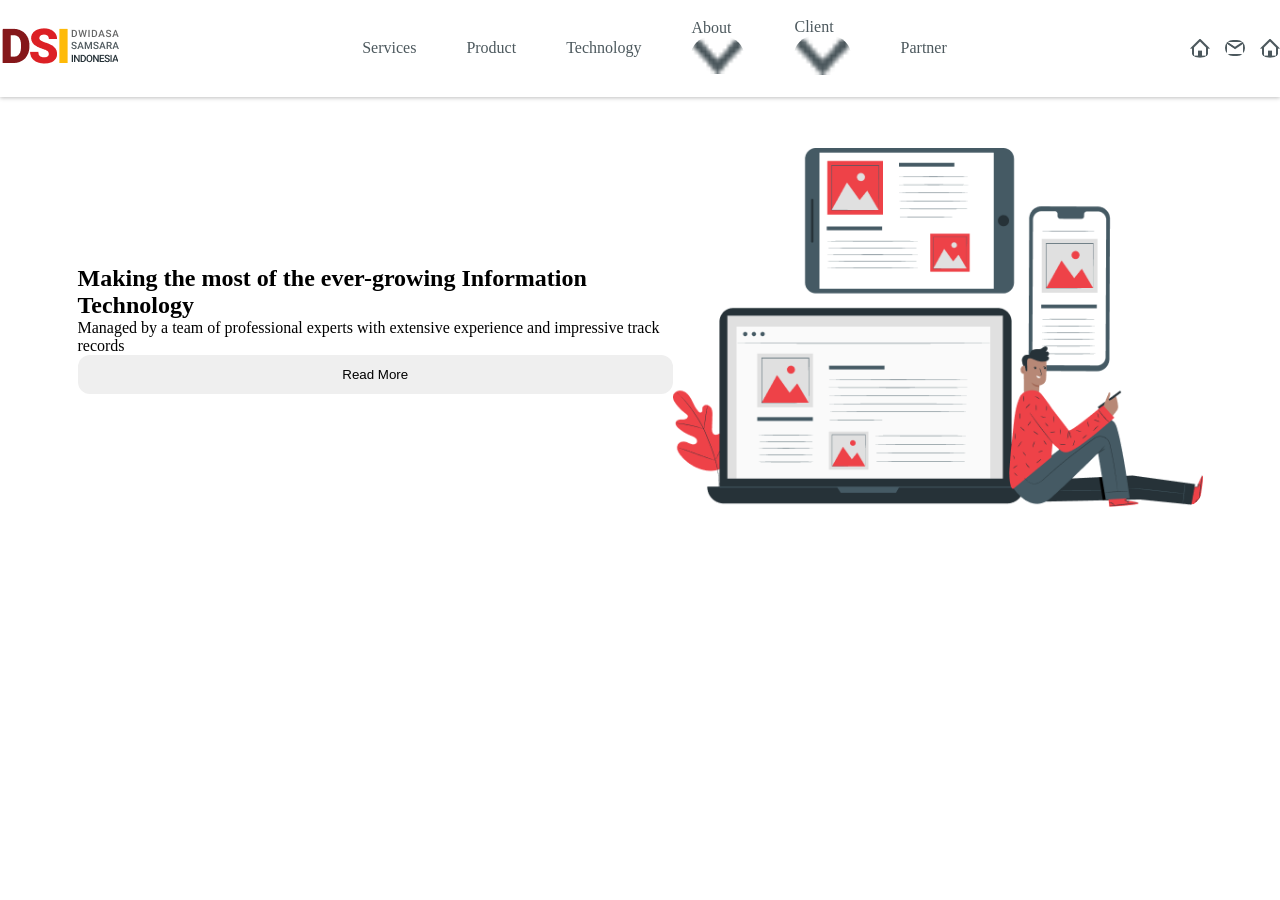
<file: index.html>
<!DOCTYPE html>
<html lang="en">
<head>
    <meta charset="UTF-8">
    <meta name="viewport" content="width=device-width, initial-scale=1.0">
    <title>5-dars</title>

    <link rel="stylesheet" href="./style.css">
 
</head>
<body>
     <!-- <div class="cards">box</div>
  <h1>salomlar</h1>

  <ul>
   <li><a href="#">aaaa</a></li>
   <li><a href="#">aaaa</a></li>
   <li><a href="#">aaaa</a></li>
  </ul> -->
<!-- <header>
   <div class="container">
      <nav>
         <a class="logo" href="#"><img src="./img/Group 1317 (2).png" alt="rasm"></a>
         <ul class="header-list">
            <li><a class="header-link" href="#">Services</a></li>
            <li><a class="header-link" href="#">Product</a></li>
            <li><a class="header-link" href="#">Services</a></li>
            <li><a class="header-link" href="#">Services</a></li>
            <li><a class="header-link" href="#">Services</a></li>
         </ul>
         <div class="icons">
            <img src="./img/Union.png" alt="rasm">
            <img src="./img/Union.png" alt="rasm">
            <img src="./img/Union.png" alt="rasm">
           
         </div>
      </nav>
   </div>
</header> -->




<!-- <div class="cards">
   <div class="card1">
    <img src="https://encrypted-tbn0.gstatic.com/images?q=tbn:ANd9GcQNH-jXOvkhHXRB1eYNadMFPpPSQyEwt1oybZsBQKSP-n6SZK9JF9c_VmHVs9BxRc4T&s=10&ec=121902054" alt="">
     <h1>Salom</h1>
     <p>Lorem ipsum dolor sit, amet consectetur adipisicing elit. Recusandae beatae laboriosam est nobis voluptates repellat saepe, cum animi asperiores amet, quod, odit quo omnis harum libero non provident labore.</p>
  </div>
   
   <div class="card1">
    <img src="https://encrypted-tbn0.gstatic.com/images?q=tbn:ANd9GcQNH-jXOvkhHXRB1eYNadMFPpPSQyEwt1oybZsBQKSP-n6SZK9JF9c_VmHVs9BxRc4T&s=10&ec=121902054" alt="">
     <h1>Salom</h1>
     <p>Lorem ipsum dolor sit, amet consectetur adipisicing elit. Recusandae beatae laboriosam est nobis voluptates repellat saepe, cum animi asperiores amet, quod, odit quo omnis harum libero non provident labore.</p>
  </div>
   
   <div class="card1">
    <img src="https://encrypted-tbn0.gstatic.com/images?q=tbn:ANd9GcQNH-jXOvkhHXRB1eYNadMFPpPSQyEwt1oybZsBQKSP-n6SZK9JF9c_VmHVs9BxRc4T&s=10&ec=121902054" alt="">
     <h1>Salom</h1>
     <p>Lorem ipsum dolor sit, amet consectetur adipisicing elit. Recusandae beatae laboriosam est nobis voluptates repellat saepe, cum animi asperiores amet, quod, odit quo omnis harum libero non provident labore.</p>
  </div>
   
</div>
   -->
<!-- <!DOCTYPE html>
<html lang="en">
<head>
   <meta charset="UTF-8">
   <meta name="viewport" content="width=device-width, initial-scale=1.0">
   <title>Document</title>
</head>
<body>
   <div class="card">
      <div class="box1">1</div>
      <div class="box2">2</div>
      <div class="box3">3</div>
   </div>





</body>
</html> -->

<!-- <div class="cards" style="background: gold;">
   <h2>Salom dunyo</h2>
   <p>Lorem, ipsum dolor.</p>
   <h2>Men H2 man</h2>
</div> -->

<header>
   <div class "container">
      <nav>
         <a href="#"> <img src="./Group 1317 (4).png" alt="wewe"></a>
         <ul>
            <li> <a href="#">Services</a></li>
            <li> <a href="#">Product</a></li>
            <li> <a href="#">Technology</a></li>
            <li> <a href="#">About</a><img src="./img/chevron_down.png" alt="wewe"> </li>
            <li> <a href="#">Client</a> <img src="./img/chevron_down.png" alt="wewe"></li>
            <li> <a href="#">Partner</a></li>
         </ul>
         <div class="icons">
            <img class="icons-img" src="./img/Union.png" alt="wewe">
            <img class="icons-img" src="./img/mail.png" alt="wewe">
            <img class="icons-img" src="./img/Union.png" alt="wewe">

         </div>
      </nav>
   </div>
</header>

<main>
   <section class="hero">
      <div class="container">
         <div class="hero-info">
            <div class="hero-left">
               <h2 class="hero-title">Making the most of the ever-growing <span class="hero-span">Information Technology</span></h2>
               <p class="hero-text">Managed by a team of professional experts with extensive experience and impressive track records</p>
               <button class="hero-btn">Read More</button>
            </div>
            <div class="hero-right">
               <img src="./img/pana.png" alt="rasm">
            </div>
         </div>
      </div>
   </section>
   <section>
      <div class="sectionOne">
         
      </div>
   </section>
</main>


 







<!--    
</head>
<body>
<div class="cards">
   <div class="card1">
    <img src="https://encrypted-tbn0.gstatic.com/images?q=tbn:ANd9GcQNH-jXOvkhHXRB1eYNadMFPpPSQyEwt1oybZsBQKSP-n6SZK9JF9c_VmHVs9BxRc4T&s=10&ec=121902054" alt="">
     <h1>Hello world</h1>
     <p>Lorem ipsum dolor sit, amet consectetur adipisicing elit. Recusandae beatae laboriosam est nobis voluptates repellat saepe, cum animi asperiores amet, quod, odit quo omnis harum libero non provident labore.</p>
      <button>Massage</button>
   </div>
   
   <div class="card1">
    <img src="https://encrypted-tbn0.gstatic.com/images?q=tbn:ANd9GcQNH-jXOvkhHXRB1eYNadMFPpPSQyEwt1oybZsBQKSP-n6SZK9JF9c_VmHVs9BxRc4T&s=10&ec=121902054" alt="">
     <h1>Hello world</h1>
     <p>Lorem ipsum dolor sit, amet consectetur adipisicing elit. Recusandae beatae laboriosam est nobis voluptates repellat saepe, cum animi asperiores amet, quod, odit quo omnis harum libero non provident labore.</p>
      <button>Massage</button>
   </div>
   
    <div class="card1">   
      <img src="https://encrypted-tbn0.gstatic.com/images?q=tbn:ANd9GcQNH-jXOvkhHXRB1eYNadMFPpPSQyEwt1oybZsBQKSP-n6SZK9JF9c_VmHVs9BxRc4T&s=10&ec=121902054" alt="">
     <h1>Hello world</h1>
     <p>Lorem ipsum dolor sit, amet consectetur adipisicing elit. Recusandae beatae laboriosam est nobis voluptates repellat saepe, cum animi asperiores amet, quod, odit quo omnis harum libero non provident labore.</p>
      <button>Massage</button>
   </div>
   
</div>
  

</body>
</html> -->
</file>
<file: style.css>
*{
    padding: 0;
    margin: 0;
    box-sizing: border-box;
    text-decoration: none;
    list-style: none;
}
header{
    box-shadow: 0px 1px 4px 0px #00000040 
}
.container{
    width: 1125px;
    margin: 0 auto;
    padding: 0 20 px;
    border: 4 px rgba(4, 47, 73, 0.908);
}
nav{
display: flex;
align-items: center;
justify-content: space-between;
padding: 18px 0 ;
}
ul{
    display: flex;
    align-items: center;
    gap: 50px;
}
a{
    color: #1F2E35CC;;
    font-weight: 400 px;
    font-size: 18 px;
    line-height: 100%;
    &:hover{
        color: rgb(213, 10, 10);
}
}
.icons{
    display: flex;
   align-items: center;
   gap: 15px; 
}




.cards {
  background: blue;
  height: 700px;
  display: flex;
  align-items: center;
  justify-content: space-between;
  text-align: center;
}
.card1 {
  width: 300px;
  border-radius: 20px;
  color: white;
  display: flex;
  flex-direction: column;
  border: 2px solid black;
  &:hover {
    width: 400px;
  }
}
img {
  width: 100%;
  border-radius: 20px;
  &:hover {
    width: 250px;
    height: 250px;
    border-radius: 100%;
    margin: 0 auto;
  }
}
button {
  padding: 12px;
  width: 100%;
  border: none;
  border-radius: 12px;
  &:hover {
    background: black;
    color: white;
  }
}
.hero{
    padding: 51px 0;
}
.hero-info{
    display: flex;
    align-items: center;
    justify-content: space-between;
}
</file>
